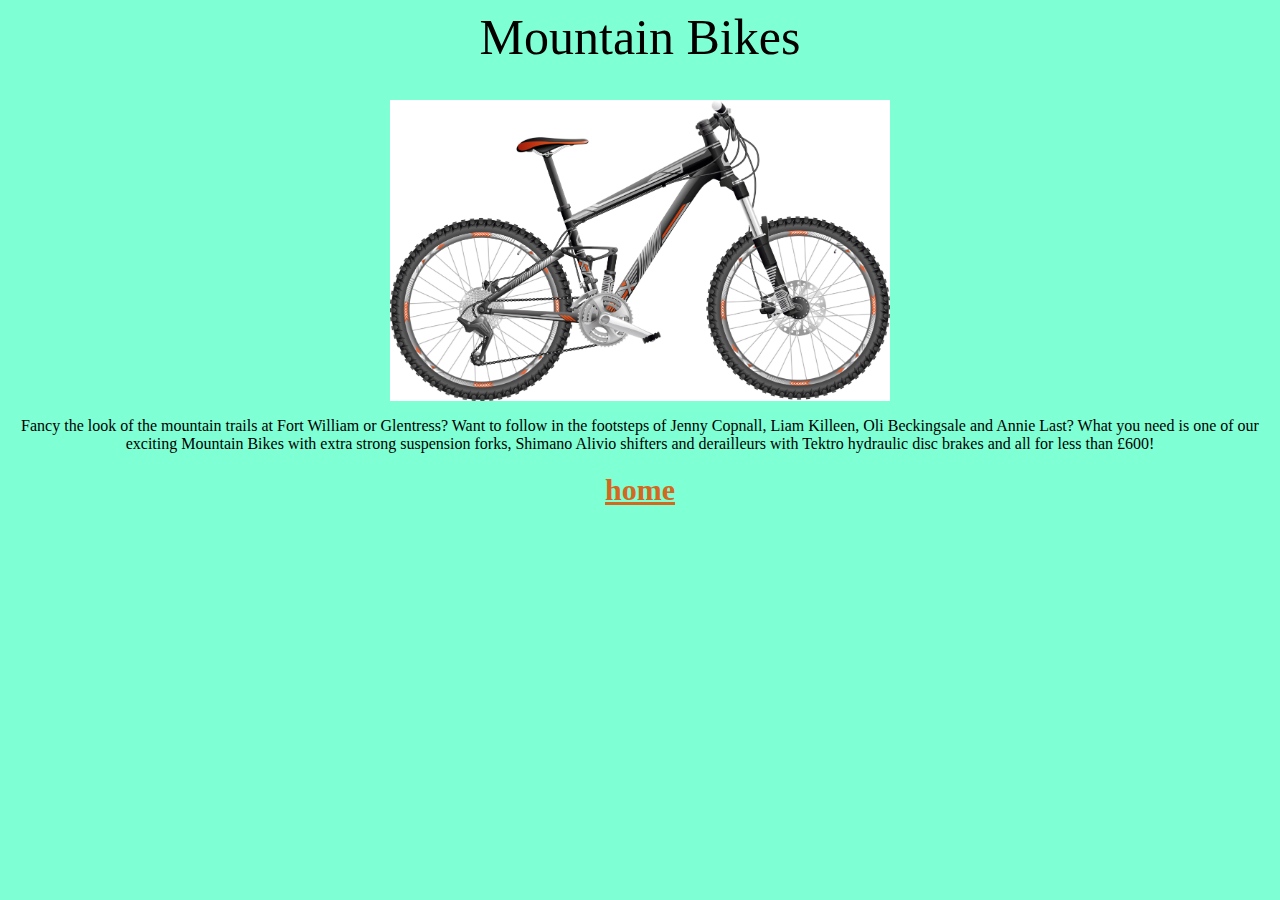
<file: mountain bikes.html>
<html>
    <head>
    <link rel="stylesheet" type="text/css" href="style.css">
    </head>
    <body>
        <h1>Mountain Bikes</h1>
        <img src="MountainBike.jpg" width=500px alt=mountain_bike_emoji>
        <p>Fancy the look of the mountain trails at Fort William or Glentress? Want to follow in the footsteps of Jenny Copnall, Liam Killeen, Oli Beckingsale and Annie Last? What you need is one of our exciting Mountain Bikes with extra strong suspension forks, Shimano Alivio shifters and derailleurs with Tektro hydraulic disc brakes and all for less than £600! </p>
        <h2><a href="index.html">home</a></h2>



    
    </body>


</html>
</file>
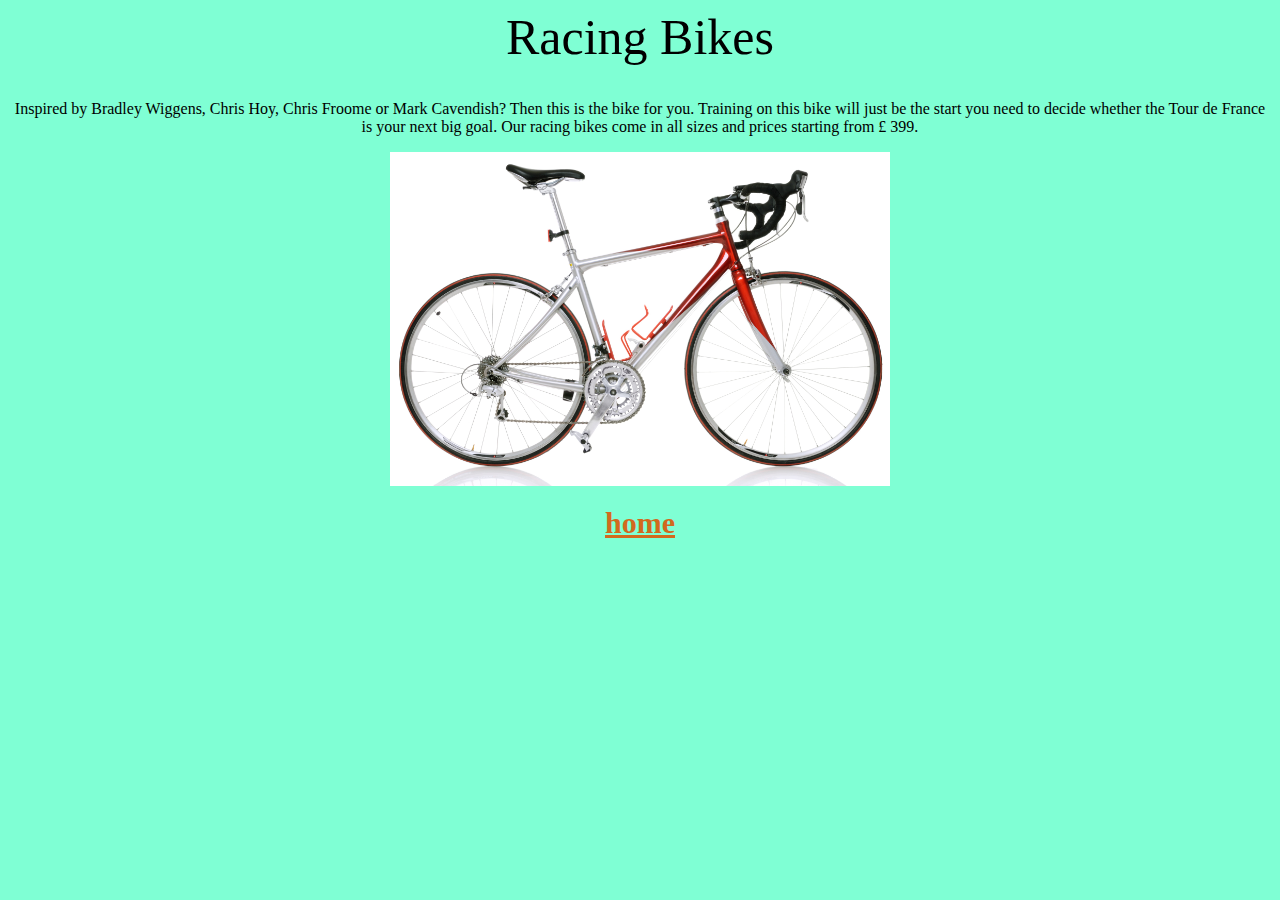
<file: racing bikes.html>
<html>
    <head>
    <link rel="stylesheet" type="text/css" href="style.css">
    </head>
    <body>
        <h1>Racing Bikes</h1>
        <p>Inspired by Bradley Wiggens, Chris Hoy, Chris Froome or Mark Cavendish? Then this is the bike for you. Training on this bike will just be the start you need to decide whether the Tour de France is your next big goal. Our racing bikes come in all sizes and prices starting from £ 399.</p>
        <img src="RacingBike.jpg" width=500 alt="racing bike">
        
        <h2><a href="index.html">home</a></h2>



    
    </body>


</html>
</file>
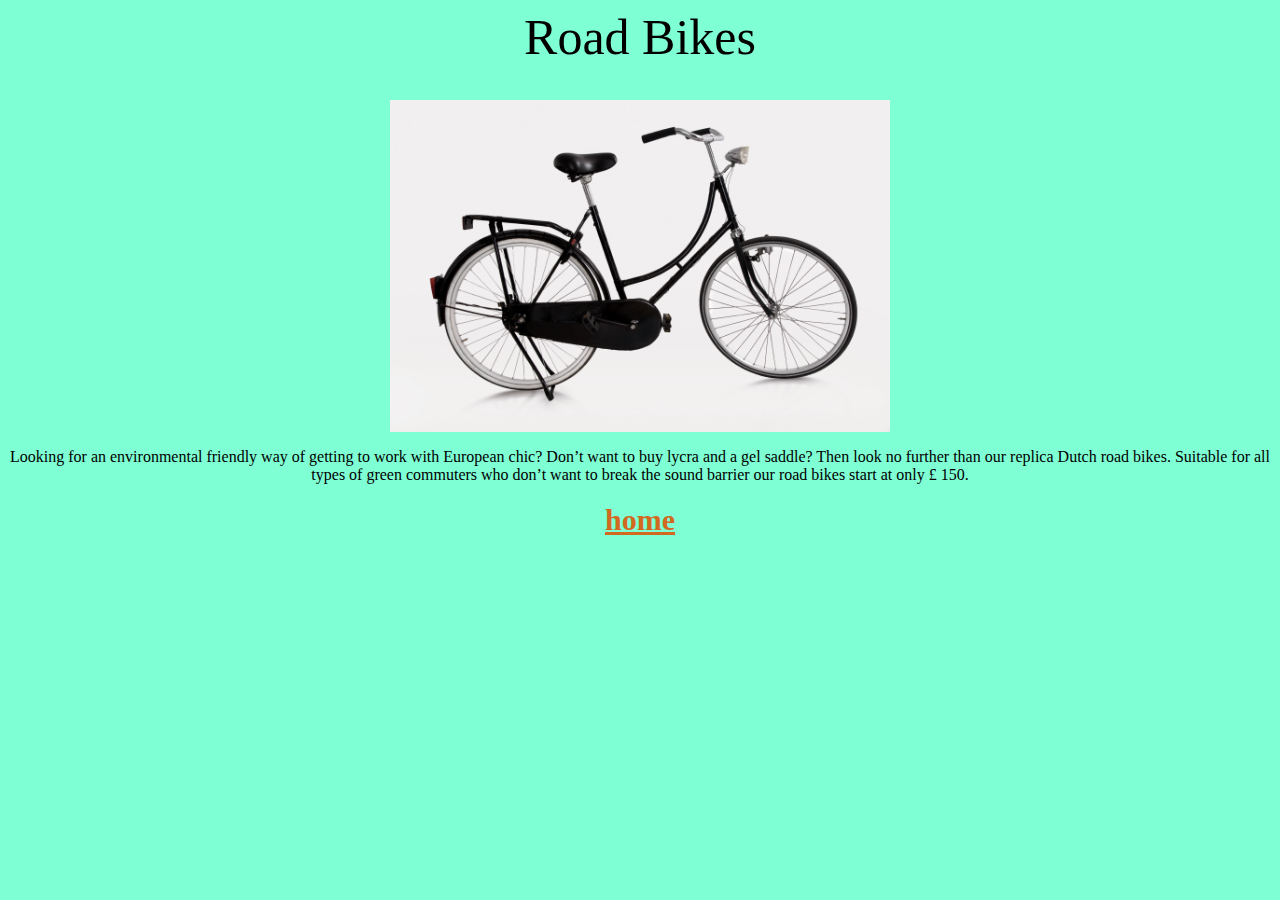
<file: road bikes.html>
<html>
    <head>
    <link rel="stylesheet" type="text/css" href="style.css">
    </head>
    <body>
        <h1>Road Bikes</h1>
        <img src="RoadBike.jpg" width=500px alt="road bike img">
        <p>Looking for an environmental friendly way of getting to work with European chic? Don’t want to buy lycra and a gel saddle? Then look no further than our replica Dutch road bikes. Suitable for all types of green commuters who don’t want to break the sound barrier our road bikes start at only £ 150.</p>
        
        <h2><a href="index.html">home</a></h2>



    
    </body>


</html>
</file>
<file: style.css>
body {
    background-color: aquamarine;
    text-align: center;
}
.bgdark{
      background-color: mediumaquamarine;
      color: darkgoldenrod;
}

a { 
 color: chocolate;
    font-size: 30px;
    font-family:cursive;
}

a:hover{
    color: blue
}

h1 {
  font-family: "Sriracha", cursive;
  font-weight: 400;
  font-style: normal;
    font-size: 50px;
    <img src="https://www.aqueon.com/-/media/project/oneweb/aqueon/us/blog/ways-to-know-your-fish-are-happy/fish-are-happy-and-healthy-1.png" jsaction="" class="sFlh5c FyHeAf iPVvYb" style="max-width: 1000px; height: 205px; margin: 0px; width: 315px;" alt="5 Ways to Know Your Fish Are Happy and Healthy" jsname="kn3ccd">
}
</file>
